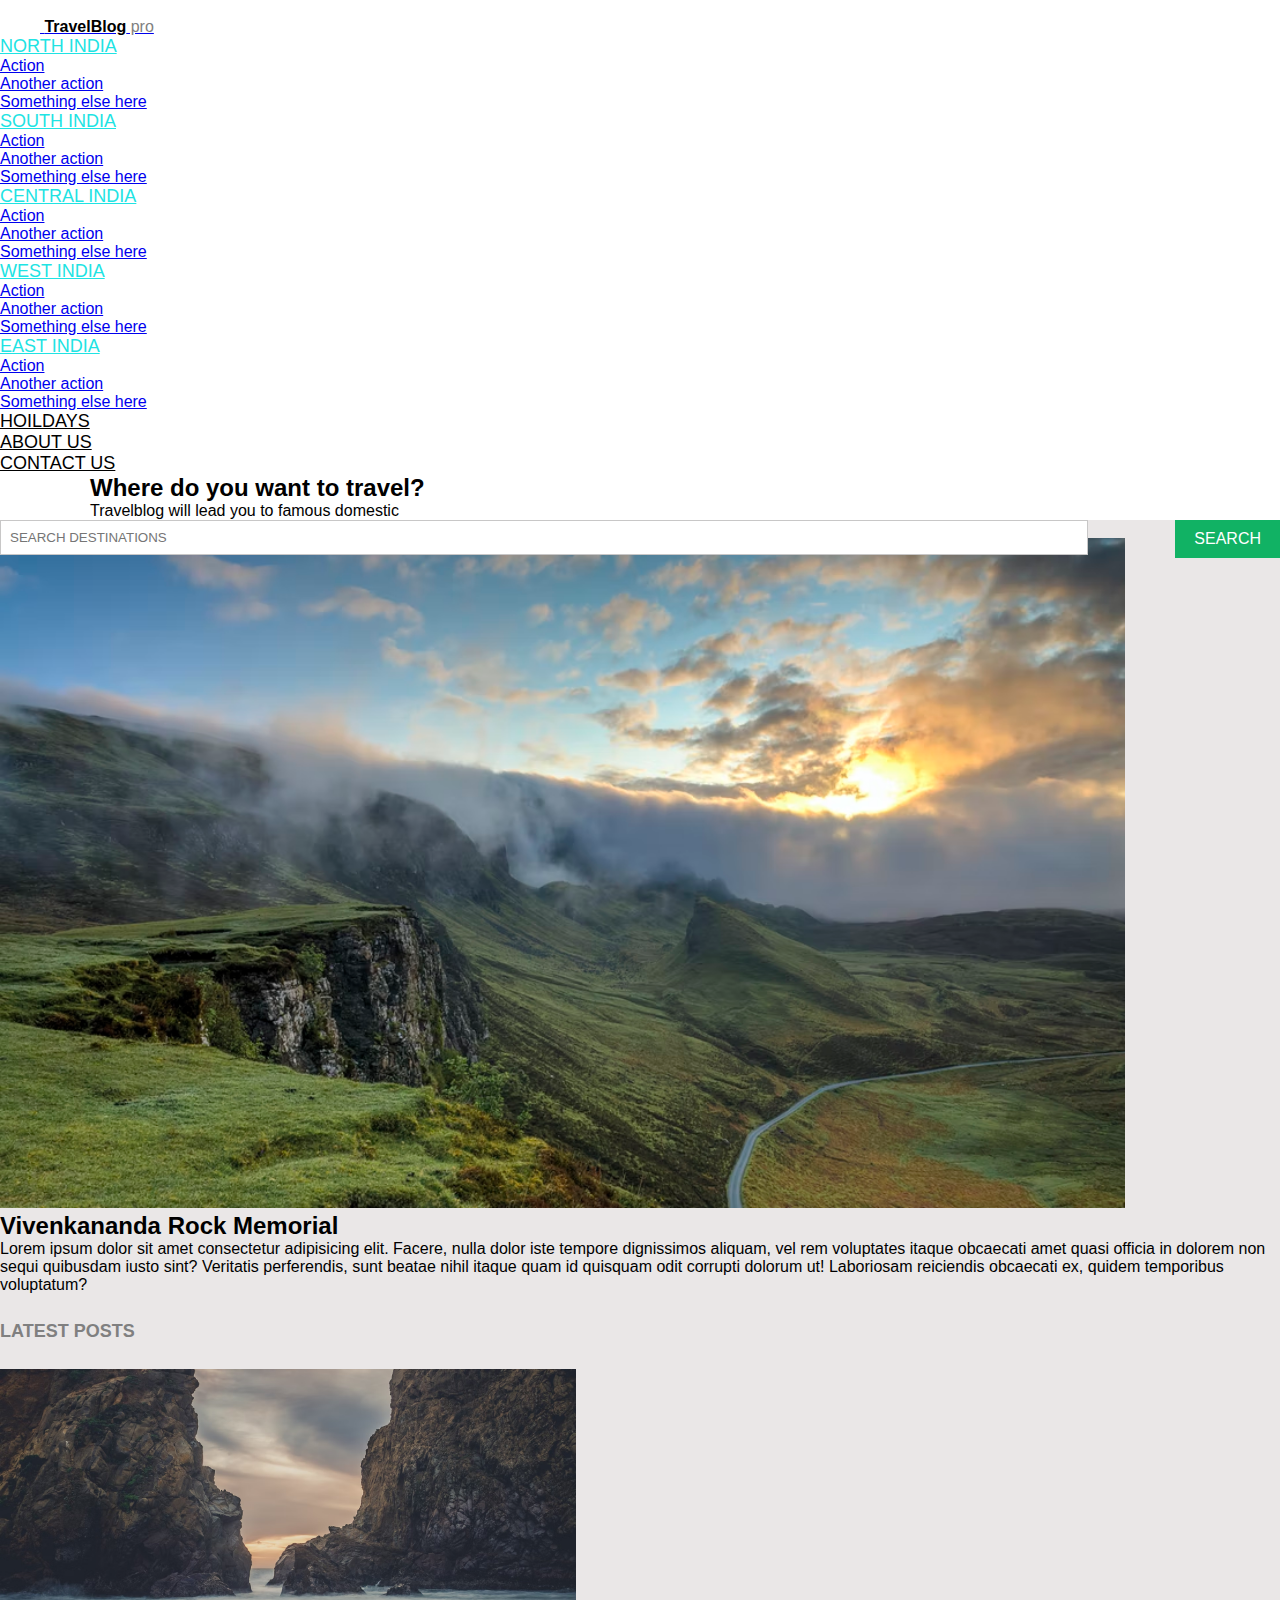
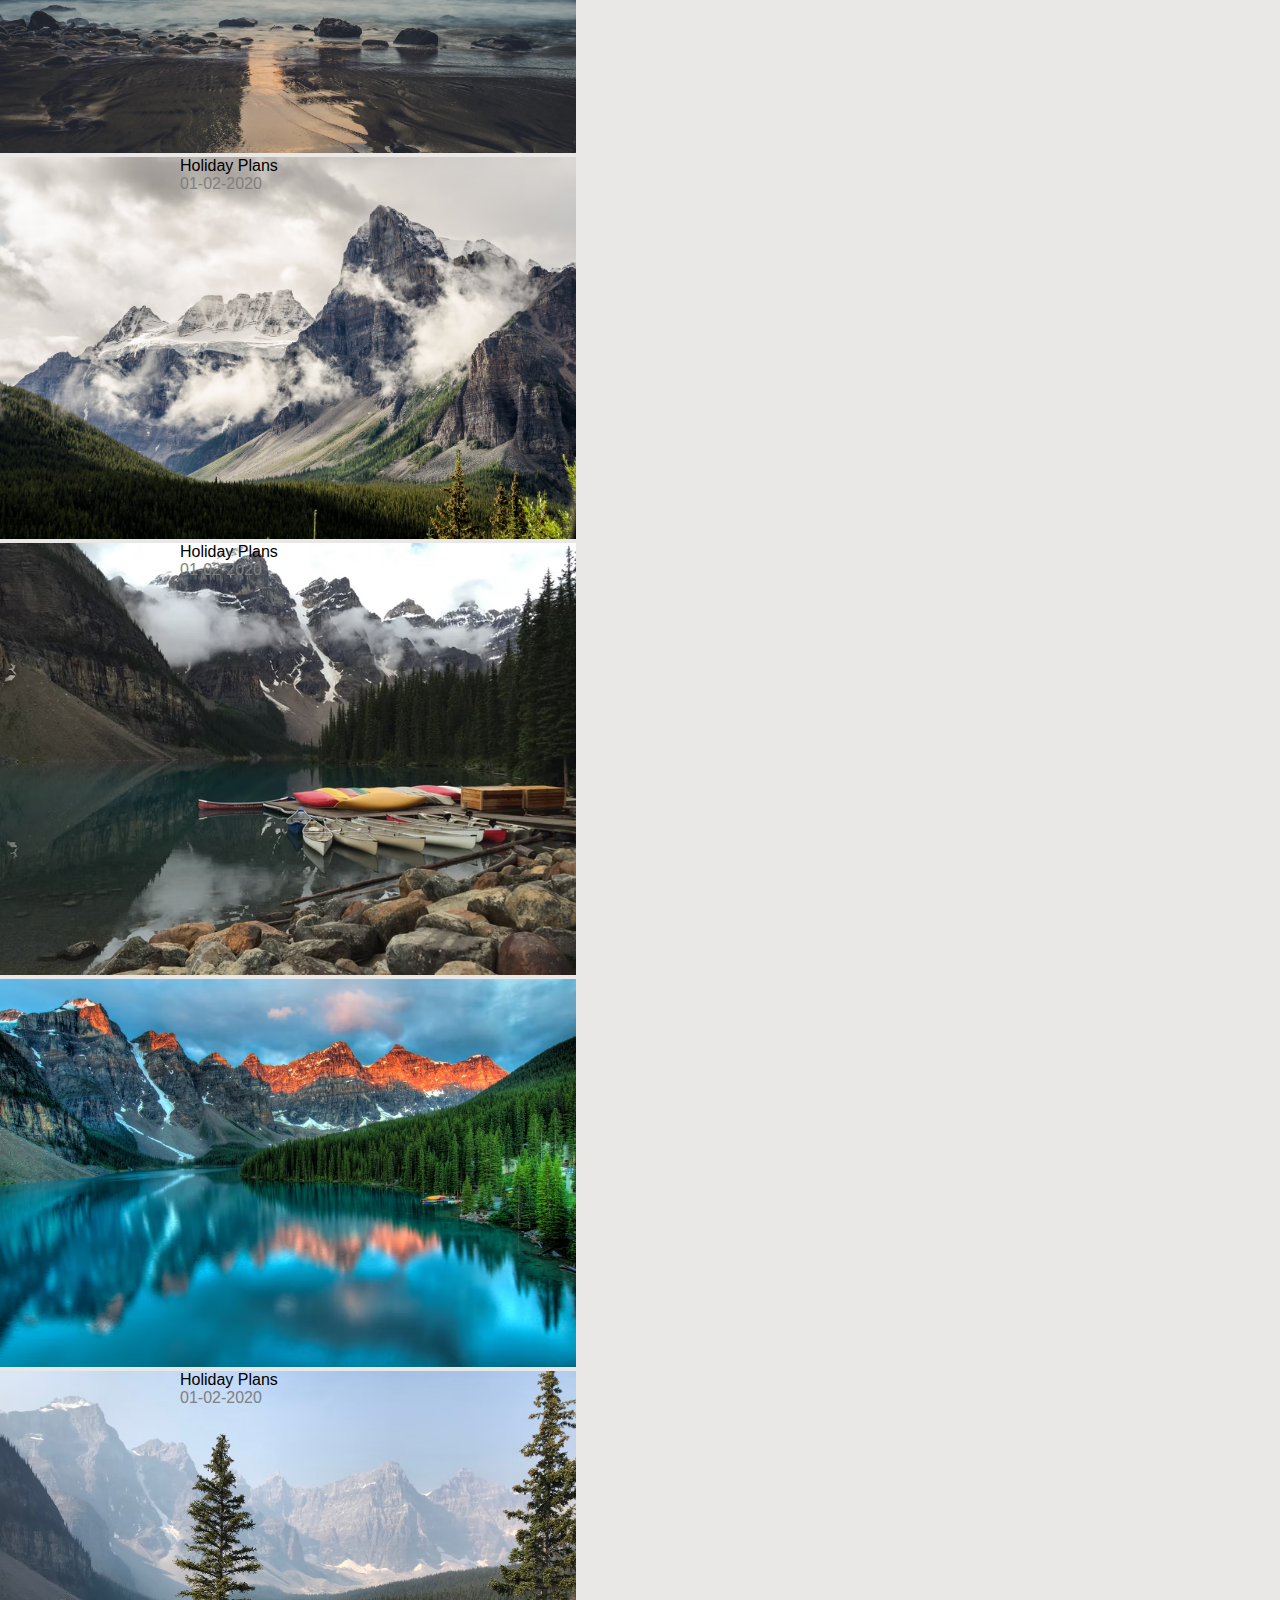
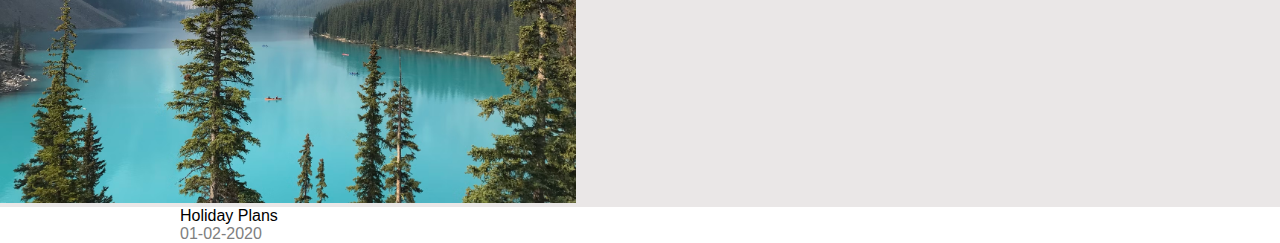
<file: index.html>
<!DOCTYPE html>
<html lang="en">
  <head>
    <!-- Required meta tags -->
    <meta charset="utf-8" />
    <meta name="viewport" content="width=device-width, initial-scale=1" />

    <!-- Main CSS -->

    <link rel="stylesheet" href="style.css" />

    <!-- Bootstrap CSS -->
    <link
      href="https://cdn.jsdelivr.net/npm/bootstrap@5.1.3/dist/css/bootstrap.min.css"
      rel="stylesheet"
      integrity="sha384-1BmE4kWBq78iYhFldvKuhfTAU6auU8tT94WrHftjDbrCEXSU1oBoqyl2QvZ6jIW3"
      crossorigin="anonymous"
    />

    <title>Project 25</title>
  </head>
  <body>
    <div class="container">
      <header class="d-flex flex-wrap justify-content-center py-3 mb-4">
        <a
          href="/"
          class="d-flex align-items-center mb-3 mb-md-0 me-md-auto text-dark text-decoration-none"
        >
          <svg class="bi me-2" width="40" height="32">
            <use xlink:href="#bootstrap" />
          </svg>
          <span class="fs-4 grey-color"
            ><span class="bold-heading">TravelBlog</span> pro</span
          >
        </a>

        <ul class="nav nav-pills">
          <ul class="navbar-nav">
            <li class="nav-item dropdown">
              <a
                class="nav-link dropdown-toggle"
                href="#"
                id="navbarDarkDropdownMenuLink"
                role="button"
                data-bs-toggle="dropdown"
                aria-expanded="false"
              >
                North India
              </a>
              <ul
                class="dropdown-menu dropdown-menu-dark"
                aria-labelledby="navbarDarkDropdownMenuLink"
              >
                <li><a class="dropdown-item" href="#">Action</a></li>
                <li><a class="dropdown-item" href="#">Another action</a></li>
                <li>
                  <a class="dropdown-item" href="#">Something else here</a>
                </li>
              </ul>
            </li>
          </ul>
          <ul class="navbar-nav">
            <li class="nav-item dropdown">
              <a
                class="nav-link dropdown-toggle"
                href="#"
                id="navbarDarkDropdownMenuLink"
                role="button"
                data-bs-toggle="dropdown"
                aria-expanded="false"
              >
                south india
              </a>
              <ul
                class="dropdown-menu dropdown-menu-dark"
                aria-labelledby="navbarDarkDropdownMenuLink"
              >
                <li><a class="dropdown-item" href="#">Action</a></li>
                <li><a class="dropdown-item" href="#">Another action</a></li>
                <li>
                  <a class="dropdown-item" href="#">Something else here</a>
                </li>
              </ul>
            </li>
          </ul>
          <ul class="navbar-nav">
            <li class="nav-item dropdown">
              <a
                class="nav-link dropdown-toggle"
                href="#"
                id="navbarDarkDropdownMenuLink"
                role="button"
                data-bs-toggle="dropdown"
                aria-expanded="false"
              >
                central india
              </a>
              <ul
                class="dropdown-menu dropdown-menu-dark"
                aria-labelledby="navbarDarkDropdownMenuLink"
              >
                <li><a class="dropdown-item" href="#">Action</a></li>
                <li><a class="dropdown-item" href="#">Another action</a></li>
                <li>
                  <a class="dropdown-item" href="#">Something else here</a>
                </li>
              </ul>
            </li>
          </ul>
          <ul class="navbar-nav">
            <li class="nav-item dropdown">
              <a
                class="nav-link dropdown-toggle"
                href="#"
                id="navbarDarkDropdownMenuLink"
                role="button"
                data-bs-toggle="dropdown"
                aria-expanded="false"
              >
                west india
              </a>
              <ul
                class="dropdown-menu dropdown-menu-dark"
                aria-labelledby="navbarDarkDropdownMenuLink"
              >
                <li><a class="dropdown-item" href="#">Action</a></li>
                <li><a class="dropdown-item" href="#">Another action</a></li>
                <li>
                  <a class="dropdown-item" href="#">Something else here</a>
                </li>
              </ul>
            </li>
          </ul>
          <ul class="navbar-nav">
            <li class="nav-item dropdown">
              <a
                class="nav-link dropdown-toggle"
                href="#"
                id="navbarDarkDropdownMenuLink"
                role="button"
                data-bs-toggle="dropdown"
                aria-expanded="false"
              >
                east india
              </a>
              <ul
                class="dropdown-menu dropdown-menu-dark"
                aria-labelledby="navbarDarkDropdownMenuLink"
              >
                <li><a class="dropdown-item" href="#">Action</a></li>
                <li><a class="dropdown-item" href="#">Another action</a></li>
                <li>
                  <a class="dropdown-item" href="#">Something else here</a>
                </li>
              </ul>
            </li>
          </ul>
          <li class="nav-item"><a href="#" class="nav-link">hoildays</a></li>
          <li class="nav-item"><a href="#" class="nav-link">about us</a></li>
          <li class="nav-item"><a href="#" class="nav-link">contact us</a></li>
        </ul>
      </header>
    </div>

    <div class="container">
      <div class="container row">
        <div class="col travel-section">
          <h2>Where do you want to travel?</h2>
          <p>Travelblog will lead you to famous domestic</p>
        </div>
        <div class="col search-section">
          <div class="search-box">
            <input
              type="text"
              name="search-box"
              class="search-box_input"
              placeholder="search destinations"
            />
          </div>
          <div class="search-button">
            <span>SEARCH</span>
          </div>
        </div>
      </div>
    </div>

    <div class="bg-color">
      <div class="container mt-3">
        <div class="row">
          <div class="col-md-8">
            <div class="blog-block-container">
              <div class="col-md-4">
                <img
                  src="blog_banner.png"
                  alt="Dummy Image"
                  class="img img-responsive blog-block-image"
                />
              </div>

              <div class="row mt-5">
                <div class="col-md-12">
                  <h2>Vivenkananda Rock Memorial</h2>
                  <p>
                    Lorem ipsum dolor sit amet consectetur adipisicing elit.
                    Facere, nulla dolor iste tempore dignissimos aliquam, vel
                    rem voluptates itaque obcaecati amet quasi officia in
                    dolorem non sequi quibusdam iusto sint? Veritatis
                    perferendis, sunt beatae nihil itaque quam id quisquam odit
                    corrupti dolorum ut! Laboriosam reiciendis obcaecati ex,
                    quidem temporibus voluptatum?
                  </p>
                </div>
              </div>
            </div>
          </div>
          <div class="col-md-1"></div>
          <div class="col-md-3 popular-blog">
            <h4 class="text-center popular-blog-section-title">LATEST POSTS</h4>
            <div class="popular-blog-section">
              <div class="blog-preview d-flex mb-3">
                <div>
                  <img src="side-img_01.png" class="side-img img-responsive" />
                </div>
                <div class="blog-preview-content col">
                  <div class="col">Holiday Plans</div>
                  <div class="grey-color col">01-02-2020</div>
                </div>
              </div>

              <div class="blog-preview d-flex mb-3">
                <div>
                  <img src="side-img_02.png" class="side-img img-responsive" />
                </div>
                <div class="blog-preview-content col">
                  <div class="col">Holiday Plans</div>
                  <div class="grey-color col">01-02-2020</div>
                </div>
              </div>

              <div class="blog-preview d-flex mb-3">
                <div>
                  <img src="side-img_03.png" class="side-img img-responsive" />
                </div>
                <div class="blog-preview-content col">
                  <div class="col">Holiday Plans</div>
                  <div class="grey-color col">01-02-2020</div>
                </div>
              </div>

              <div class="blog-preview d-flex mb-3">
                <div class="side-img-section">
                  <img src="side-img_04.png" class="side-img img-responsive" />
                </div>
                <div class="blog-preview-content col">
                  <div class="col">Holiday Plans</div>
                  <div class="grey-color col">01-02-2020</div>
                </div>
              </div>

              <div class="blog-preview d-flex mb-3">
                <div>
                  <img src="side-img_05.png" class="side-img img-responsive" />
                </div>
                <div class="blog-preview-content col">
                  <div class="col">Holiday Plans</div>
                  <div class="grey-color col">01-02-2020</div>
                </div>
              </div>
            </div>
          </div>
        </div>
      </div>
    </div>

    <!-- Optional JavaScript; choose one of the two! -->

    <!-- Option 1: Bootstrap Bundle with Popper -->
    <script
      src="https://cdn.jsdelivr.net/npm/bootstrap@5.1.3/dist/js/bootstrap.bundle.min.js"
      integrity="sha384-ka7Sk0Gln4gmtz2MlQnikT1wXgYsOg+OMhuP+IlRH9sENBO0LRn5q+8nbTov4+1p"
      crossorigin="anonymous"
    ></script>

    <!-- Option 2: Separate Popper and Bootstrap JS -->
    <!--
    <script src="https://cdn.jsdelivr.net/npm/@popperjs/core@2.10.2/dist/umd/popper.min.js" integrity="sha384-7+zCNj/IqJ95wo16oMtfsKbZ9ccEh31eOz1HGyDuCQ6wgnyJNSYdrPa03rtR1zdB" crossorigin="anonymous"></script>
    <script src="https://cdn.jsdelivr.net/npm/bootstrap@5.1.3/dist/js/bootstrap.min.js" integrity="sha384-QJHtvGhmr9XOIpI6YVutG+2QOK9T+ZnN4kzFN1RtK3zEFEIsxhlmWl5/YESvpZ13" crossorigin="anonymous"></script>
    -->
  </body>
</html>
</file>
<file: style.css>
* {
  padding: 0;
  margin: 0;
  box-sizing: border-box;
  font-family: sans-serif;
}

.grey-color {
  color: grey;
}

.bold-heading {
  font-weight: bold;
  color: #000;
}

.navbar-nav .nav-link {
  color: rgb(32, 227, 227) !important;
}

.nav-link {
  padding-right: 2vh !important;
  text-transform: uppercase;
  font-size: 2vh;
  color: #000 !important;
}

.travel-section {
  margin-left: 10vh;
}

.search-section {
  position: relative;
}

.search-box_input {
  position: absolute;
  width: 85%;
  padding: 1vh;
  border: 1px solid rgb(200, 199, 199) !important;
}

::placeholder {
  text-transform: uppercase;
}

.search-button {
  position: absolute;
  right: 0;
  padding: 1vh 2vh;
  background-color: rgb(17, 178, 100);
  border: 1px solid rgb(17, 178, 100);
  color: #fff;
  cursor: pointer;
}

.bg-color {
  background-color: rgb(234, 231, 231);
  padding-top: 2vh;
}

.blog-block-image {
  width: 125vh;
}

.popular-blog-section-title {
  font-size: large;
  margin: 3vh 0;
  color: grey;
  font-weight: 600;
}

.side-img-section {
  position: relative;
}

.side-img {
  width: 45%;
  height: 80%;
}

.blog-preview-content {
  position: absolute;
  margin-left: 20vh;
}
</file>
